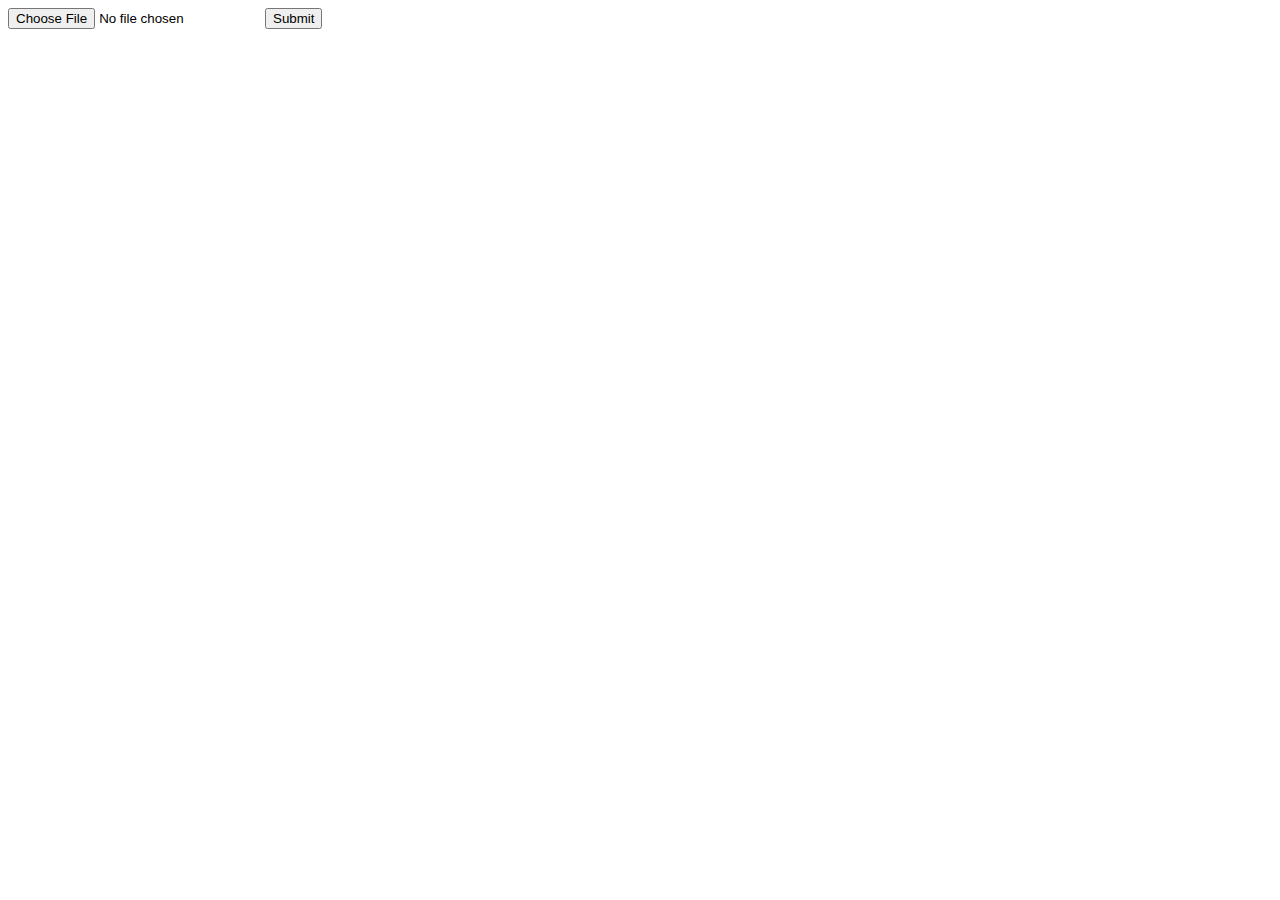
<file: public/upload.html>
<!DOCTYPE html>
<html lang="en">
<head>
    <meta charset="UTF-8">
    <title>Title</title>
</head>
   <body>
      <form action = "http://localhost:5000/api/rest/upload" method = "POST"
         enctype = "multipart/form-data">
         <input type = "file" name = "file" />
         <input type = "submit"/>
      </form>
   </body>
</html>
</file>
